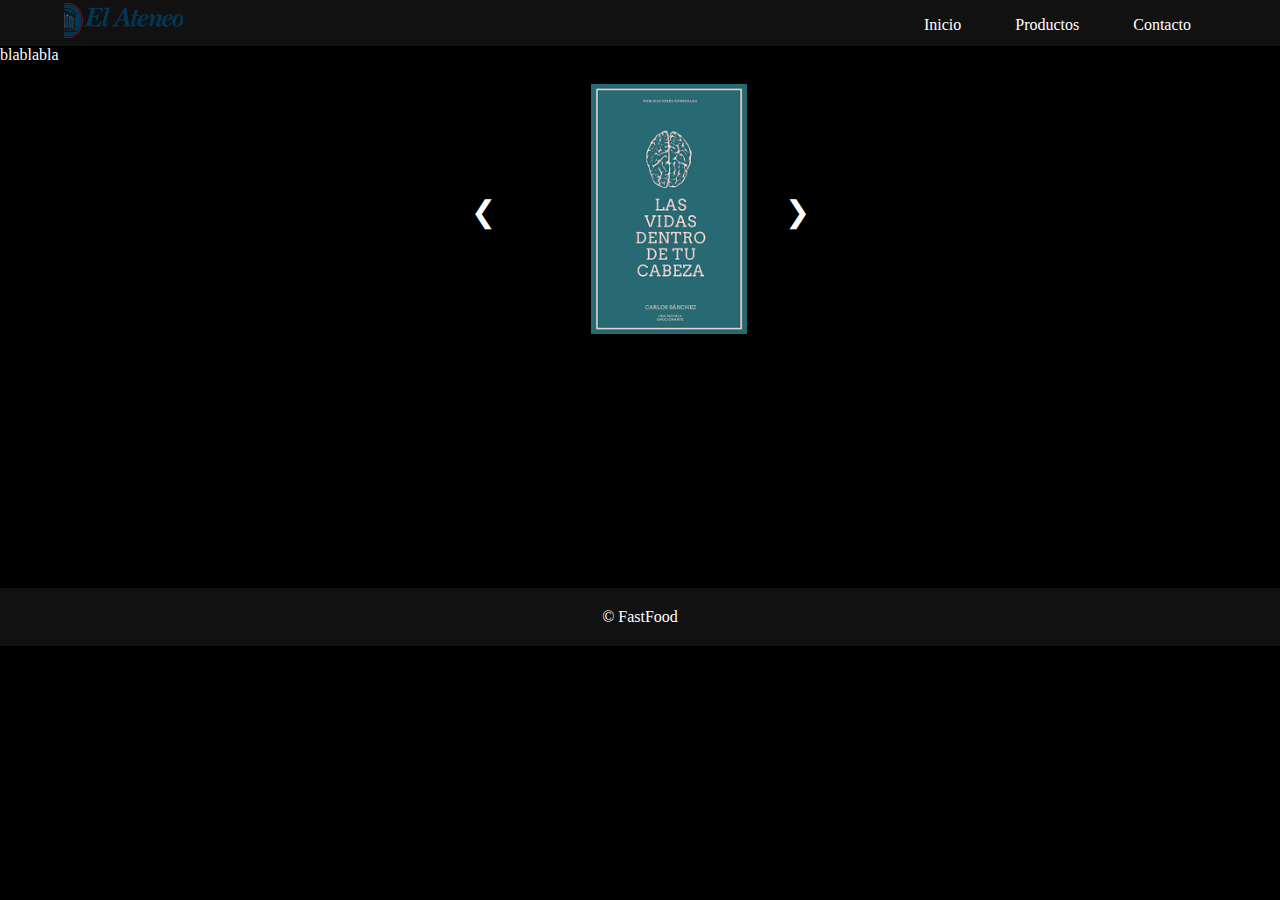
<file: index.html>
<!DOCTYPE html>
<html lang="es">
<head>
    <meta charset="UTF-8">
    <meta name="viewport" content="width=device-width, initial-scale=1.0">
    <title>FastFood</title>
    <link rel="stylesheet" href="style.css">
</head>
<body>
    <div class="container">
    
    <header>
        <nav class="menu">
            <h1><img id="logo" src="img/Logo_El_Ateneo_11zon-removebg-preview.png" height="35px" alt="logo"></h1>
            <ul>
                <li><a href="index.html">Inicio</a></li>
                <li><a href="productos_pan.html">Productos</a></li>
                <li><a href="contactoreal.html">Contacto</a></li>
            </ul>
        </nav>
    </header>

    <main>

        <p>blablabla</p>
    </main>
    
    <div class="carrusel-container">
        <button class="carrusel-btn carrusel-btn-izq" id="btn-izq">&#10094;</button>
        <img id="carrusel-imagenes" src="img/descarga.png" alt="Carrusel de imagenes">
        <button class="carrusel-btn carrusel-btn-der" id="btn-der">&#10095;</button>
    </div>
    

    <footer>
        <p>&copy; FastFood</p>
    </footer>
    
    </div>
    
    <script src="script.js"></script>
</body>
</html>

</body>

</html>
</file>
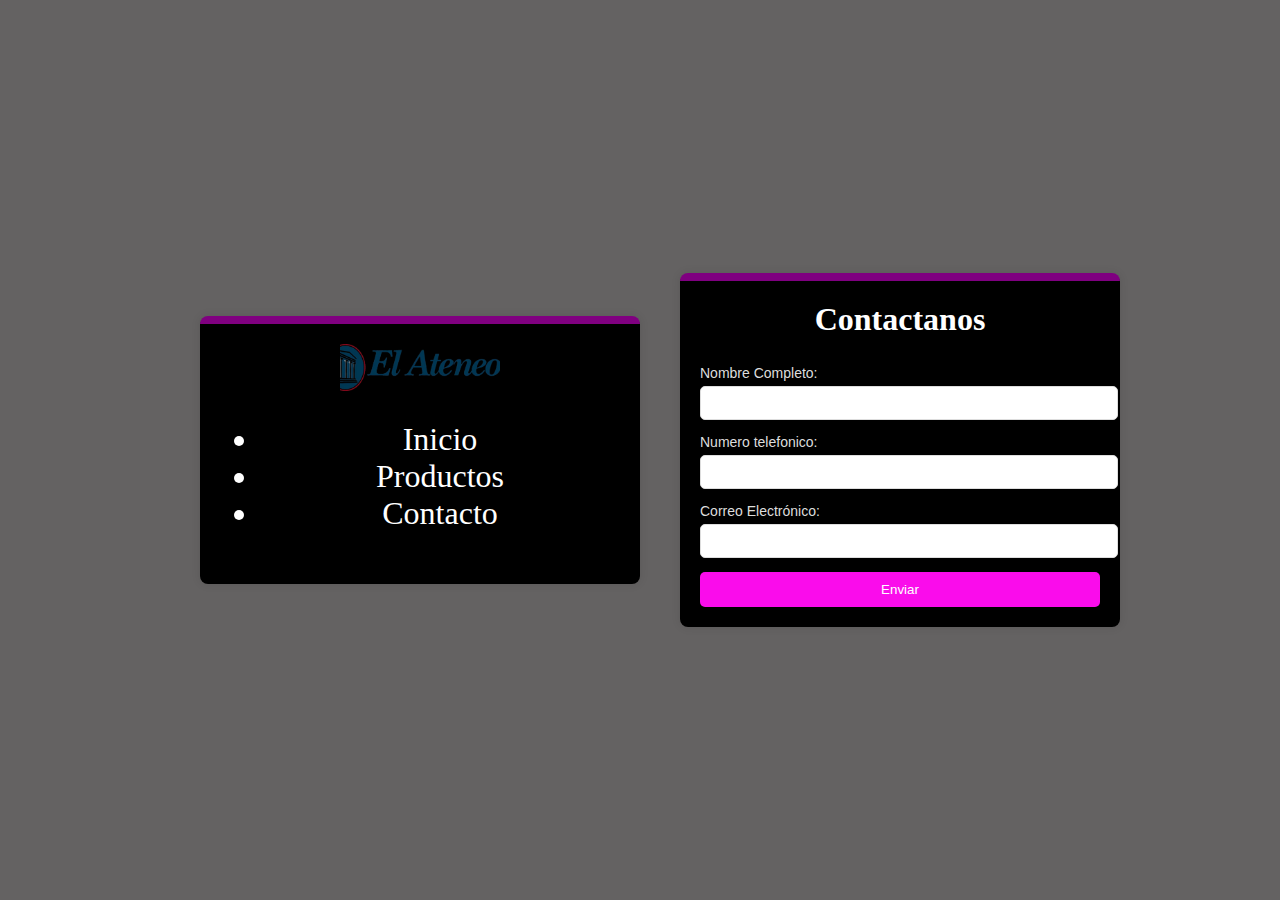
<file: contactoreal.html>
<!DOCTYPE html>
<html lang="es">
<head>
    <meta charset="UTF-8">
    <meta name="viewport" content="width=device-width, initial-scale=1.0">
    <title>Contactanos</title>
          <style>
        body {
            font-family: Arial, sans-serif;
            background-color: #646262;
            display: flex;
            justify-content: center;
            align-items: center;
            height: 100vh;
            margin: 0;
        }
        .form-container {
              background-color: rgb(0, 0, 0);
            padding: 20px;
            border-radius: 8px;
            border-top: 8px solid rgb(127, 0, 128);
            box-shadow: 0px 0px 10px rgba(0, 0, 0, 0.1);
            width: 400px;
        }

        h2 {
        text-align: center;
        color: #ffffff;
        font-size: xx-large;
        margin-top: 0px;
        font-family: 'Impact', 'Franklin Gothic Medium';
        }

        .form-group {
        margin-bottom: 14px;
        }

        label {
        display: block;
        font-size: 14px;
        margin-bottom: 5px;
        color: #ddd;
        }

        input[type="text"], input[type="number"], input[type="email"], select {
    width: 100%;
        padding: 8px;
        border: 1px solid #ddd;
        border-radius: 5px;
         font-size: 14px;
        }
        
        input[type="radio"] {
            margin-right: 5px;
        }
        
        .error {
             color: red;
             font-size: 12px;
             margin-top: 5px;
             display: none;
        }

        input.error-input {
            border-color: red;
        }
        
        .submit-btn {
        width: 100%;
        padding: 10px;
        background-color: #fa0ceb;
        color: white;
        border: none;
        border-radius: 5px;
        cursor: pointer;
        }

        .submit-btn:hover {
            background-color: #88217a;
        }
        
        .feedback {
            background-color: #333;
             color: white;
             padding: 15px;
             border-radius: 5px;
             margin-top: 20px;
             display: none;
        }

        .menu {
            background-color: rgb(0, 0, 0);
            padding: 20px;
            border-radius: 8px;
            border-top: 8px solid rgb(128, 0, 128);
            box-shadow: 0px 0px 10px rgba(0, 0, 0, 0.1);
            width: 400px;
            margin: 40px;
        }

        #logo {
            width: 40%;
            height: 40%;
        }

        h1 {
        text-align: center;
        color: #ffffff;
        font-size: xx-large;
        margin-top: 0px;
        }

        ul{
        text-align: center;
        color: #ffffff;
        font-size: xx-large;
        margin-top: 0px;
        font-family: 'Impact', 'Franklin Gothic Medium';
        }
        
        a{
        color: #ffffff;
        text-decoration: none;
        }

        a:hover{
        color:violet;
        }

    </style>
</head>
<body>
    <header>
        <nav class="menu">
            <h1><img id="logo" src="img/Logo_El_Ateneo_11zon-removebg-preview.png" height="35px" alt="logo"></h1>
            <ul>
                <li><a href="index.html">Inicio</a></li>
                <li><a href="productos_pan.html">Productos</a></li>
                <li><a href="contactoreal.html">Contacto</a></li>
            </ul>
        </nav>
    </header>

<div class="form-container">
    <h2>Contactanos</h2>
    <form id="inscripcionForm" novalidate>
        <div class="form-group">
             <label for="nombre">Nombre Completo:</label>
             <input type="text" id="nombre" maxlength="50" required>
               <small class="error">El nombre es obligatorio y debe tener menos de 50 caracteres.</small>
        </div>

        <div class="form-group">
             <label for="numero">Numero telefonico:</label>
               <input type="number" id="numero"  required>
              <small class="error">El numero telefonico es obligatorio y debe tener 9 digitos</small>
        </div>

        <div class="form-group">
            <label for="email">Correo Electrónico:</label>
               <input type="email" id="email">
             <small class="error">Ingrese un correo electrónico válido.</small>
        </div>

        <button type="submit" class="submit-btn">Enviar</button>
    </form>

    <div class="feedback" id="feedback">
        <h3>Datos Ingresados:</h3>
        <p id="nombreFeedback"></p>
         <p id="numeroFeedback"></p>
   <p id="emailFeedback"></p>
    </div>
</div>

<script>
    document.getElementById('inscripcionForm').addEventListener('submit', function(event) {
        event.preventDefault();

        let isValid = true;

        const inputs = document.querySelectorAll('input, select');
 inputs.forEach(input => {
            input.classList.remove('error-input');
               const errorMessage = input.nextElementSibling;
         if (errorMessage) {
                     errorMessage.style.display = 'none'; 
            }
        });

        const nombre = document.getElementById('nombre');
        if (nombre.value.trim() === "" || nombre.value.length > 50) {
               isValid = false;
             nombre.classList.add('error-input');
         nombre.nextElementSibling.style.display = 'block';
        }

        const numero = document.getElementById('numero');
           if (numero.value.trim() === ""|| numero.value.length <= 8|| numero.value.length >= 10) {
              isValid = false;
         numero.classList.add('error-input');
                 numero.nextElementSibling.style.display = 'block';
        }

        const email = document.getElementById('email');
           if (email.value.trim() !== "" && !validateEmail(email.value)) {
              isValid = false;
                 email.classList.add('error-input');
                email.nextElementSibling.style.display = 'block';
        }

       

        if (isValid) {
            document.getElementById('nombreFeedback').textContent = "Nombre: " + nombre.value;
             document.getElementById('numeroFeedback').textContent = "Numero telefonico: " + numero.value;
            document.getElementById('emailFeedback').textContent = email.value ? "Correo electronico: " + email.value : " ";

                 document.getElementById('feedback').style.display = 'block';

            document.getElementById('inscripcionForm').reset();
        }
    });

    function validateEmail(email) {
         const re = /^[^\s@]+@[^\s@]+\.[^\s@]+$/;
     return re.test(String(email).toLowerCase());
    }
    
</script>
</body>
</html>
</file>
<file: style.css>
* {
    padding: 0;
    margin: 0;
    box-sizing: border-box;
    font-family: 'Impact','Franklin Gothic Medium';
}

body{
    background-color: black;
    flex-direction: column;
    min-height: 100%;
}

nav {
    background-color: #111111;
    display: flex;
    justify-content: space-between;
    align-items: center;
    padding-top:3px;
    padding-left: 5%;
    padding-right: 5%;
    font-weight: 100;
}

ul li {
    display: inline-block;
    padding: 0px 25px;
}

nav a {
    color: white;
    text-decoration: none;
}

nav a:hover {
    color: violet;
}

p {
    color: white;
}

.paginacion {
    text-align: center;

}

.paginacion a {
    color: white;
    text-decoration: none;
    padding: 8px 15px;
    display: inline-block;
}

.paginacion a.active {
    background-color: violet;
    color: black;
    border-radius: 5px;
}

.paginacion a:hover:not(.active) {
    background-color: rgb(105, 105, 105);
    color: white;
    border-radius: 5px;
}

h3 {
    text-align: center;
    font-size: 30px;
    margin: 0%;
    padding-top: 10px;
    color: violet;
}

h6 {
    font-size: 26px;
    text-align: center;
    color: rgb(193, 250, 107);
    font-weight: 10;
}

.galeria_productos {
    display: flex;
    flex-wrap: wrap;
    width: 100%;
    justify-content: center;
    align-items: center;
    margin: 50px 0;
}

.contenido {
    width: 20%;
    margin: 15px;
    box-sizing: border-box;
    float: left;
    text-align: center;
    border-radius: 20px;
    cursor: pointer;
    padding-top: 10px;
    box-shadow: 0 14px 28px rgba(128, 0, 128, 5),
    0 10px 10px rgba(128, 0, 128, 0.22);
    transition: .4s;
    background: black;
}

.contenido:hover {
    box-shadow: 0 4px 7px rgba(238, 130, 238, 0.16),
    0 4px 7px rgba(238, 130, 238, 0.23);
    transform: translate(0px, -8px);
}

.contenido img{
    object-fit: contain;
    width: 150px;
    height: 150px;
    text-align: center;
    margin: 0 auto;
    display: block;
}

.contenido p {
    text-align: center;
    color: white;
    padding-top: 0 8px;

}

.contenido .bt-comprar {
    text-align: center;
    font-size: 24px;
    color: black;
    background-color: violet;
    width: 100%;
    padding: 15px;
    border: 0;
    outline: none;
    cursor: pointer;
    margin-top: 5px;
    border-bottom-right-radius: 20px;
    border-bottom-left-radius: 20px;    
    transition: all 300ms ease;
}

.contenido .bt-comprar:hover {
    background-color: purple;
    color: white;
}
    

footer {
    background-color: #111111;
    padding: 20px;
    margin: 0;
}

footer p {
    text-align: center;
    color: white;
}

.carrusel-container {
    width: 30%; 
    max-width: 800px;
    margin: 0 auto; 
    margin-top: 20px;
    margin-bottom: 250px;
    position: relative; 
}

#carrusel-imagenes {
    width: 250px; 
    height: 250px;
    border-radius: 10px;
    box-shadow: 0 4px 8px rgba(0, 0, 0, 0.2);
    margin-left: 25%;
    margin-right: 25%;
    object-fit: contain;
    

}
.carrusel-btn {
    position: absolute;
    top: 50%;
    transform: translateY(-50%);
    background-color: rgba(0, 0, 0, 0.5);
    color: white;
    border: none;
    font-size: 30px;
    padding: 10px;
    cursor: pointer;
    z-index: 1;
    width: 50px;
    height: 50px;
    display: flex;
    justify-content: center;
    align-items: center;
    border-radius: 50%;
    transition: background-color 0.3s ease;
}


.carrusel-btn-izq {
    left: 10px; 
}


.carrusel-btn-der {
    right: 10px; 
}


.carrusel-btn:hover {
    background-color: rgba(0, 0, 0, 0.7);
}
</file>
